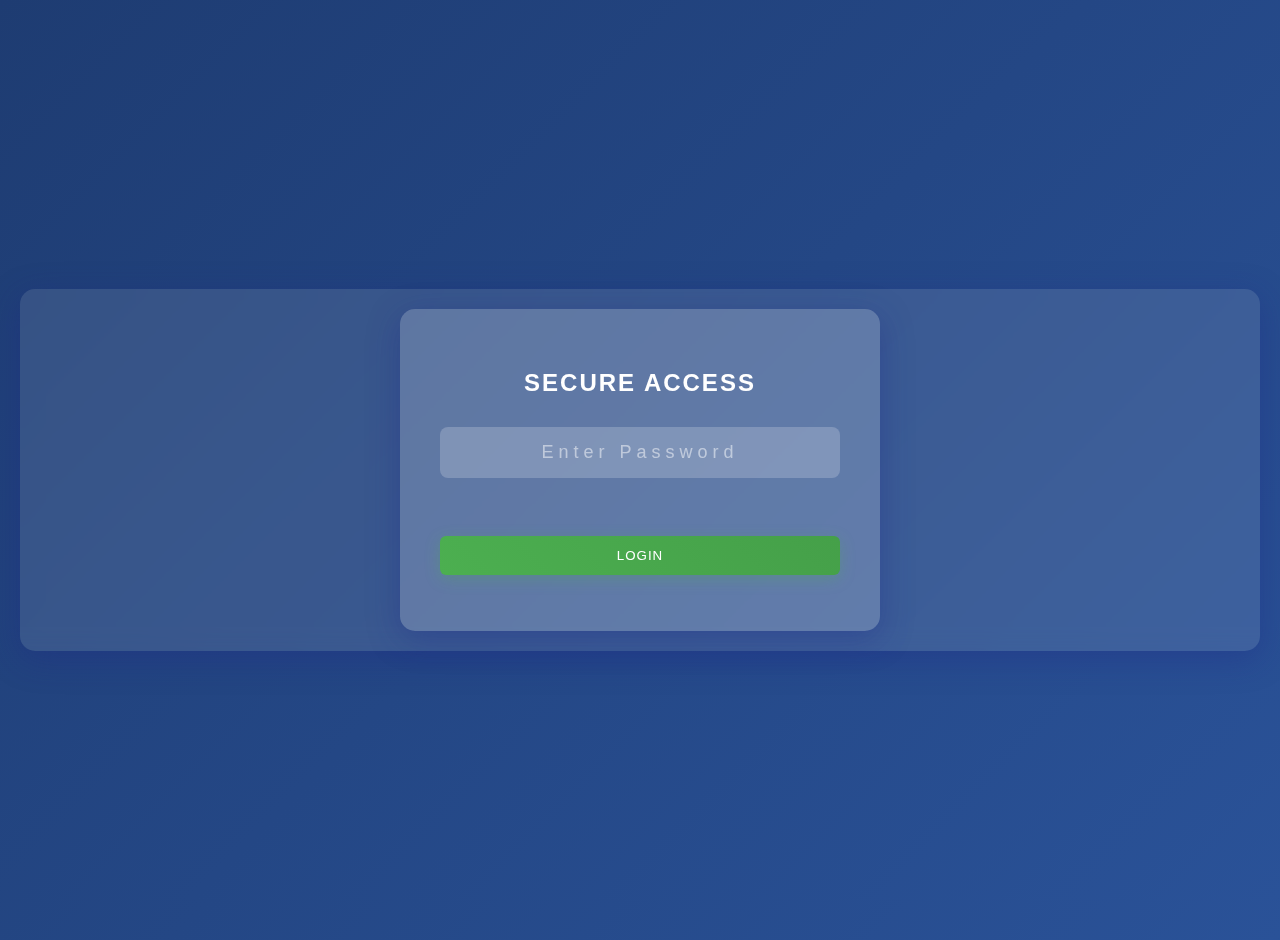
<file: index.html>
<html lang="es">
<head>
    <meta charset="UTF-8">
    <title>Secure Video Player Login</title>
    <link rel="stylesheet" href="https://cdn.plyr.io/3.7.8/plyr.css">
    <link rel="stylesheet" href="styles.css">
    <style>
        .login-container {
            background: rgba(255, 255, 255, 0.1);
            border-radius: 15px;
            backdrop-filter: blur(10px);
            padding: 40px;
            max-width: 400px;
            width: 100%;
            text-align: center;
            box-shadow: 0 8px 32px 0 rgba(31, 38, 135, 0.37);
        }

        .login-container h2 {
            color: #fff;
            margin-bottom: 30px;
            text-transform: uppercase;
            letter-spacing: 2px;
        }

        #loginForm {
            display: flex;
            flex-direction: column;
        }

        #passwordInput {
            padding: 15px;
            margin-bottom: 20px;
            border: none;
            border-radius: 8px;
            background: rgba(255, 255, 255, 0.2);
            color: #fff;
            text-align: center;
            font-size: 18px;
            letter-spacing: 5px;
        }

        #passwordInput::placeholder {
            color: rgba(255, 255, 255, 0.5);
        }

        #loginError {
            color: #ff4d4d;
            margin-bottom: 20px;
            opacity: 0;
            transition: opacity 0.3s ease;
        }

        .login-background {
            position: fixed;
            top: 0;
            left: 0;
            width: 100%;
            height: 100%;
            background: linear-gradient(135deg, #1e3c72 0%, #2a5298 100%);
            z-index: -1;
            animation: gradientBG 15s ease infinite;
        }
    </style>
</head>
<body>
    <div class="login-background"></div>
    <div class="container" style="justify-content: center;">
        <div class="login-container">
            <h2>Secure Access</h2>
            <form id="loginForm">
                <input 
                    type="password" 
                    id="passwordInput" 
                    placeholder="Enter Password" 
                    autocomplete="off" 
                    required
                >
                <div id="loginError">Incorrect Password</div>
                <button type="submit">Login</button>
            </form>
        </div>
    </div>

    <script src="login.js"></script>
</body>
</html>
</file>
<file: styles.css>
body {
    display: flex;
    justify-content: center;
    align-items: center;
    min-height: 100vh;
    margin: 0;
    background: linear-gradient(135deg, #1e3c72 0%, #2a5298 100%);
    font-family: 'Segoe UI', Roboto, Arial, sans-serif;
    padding: 20px;
    color: #fff;
}

.container {
    display: flex !important;
    gap: 20px;
    max-width: 1400px;
    width: 100%;
    background: rgba(255, 255, 255, 0.1);
    padding: 20px;
    border-radius: 15px;
    backdrop-filter: blur(10px);
    box-shadow: 0 8px 32px 0 rgba(31, 38, 135, 0.37);
}

.video-container {
    flex: 2;
    box-shadow: 0 8px 32px 0 rgba(31, 38, 135, 0.37);
    background: rgba(0, 0, 0, 0.5);
    border-radius: 10px;
    overflow: hidden;
}

.playlist-container {
    display: flex !important; 
    flex: 1;
    min-width: 400px;
    background: rgba(255, 255, 255, 0.1);
    padding: 20px;
    border-radius: 10px;
    max-height: 600px;
    flex-direction: column;
    backdrop-filter: blur(10px);
    box-shadow: 0 8px 32px 0 rgba(31, 38, 135, 0.37);
    opacity: 1 !important; 
    visibility: visible !important;
}

.tv-mode .playlist-container {
    display: flex !important; 
    opacity: 1 !important; 
    visibility: visible !important;
    flex: 1;
    background: rgba(255, 255, 255, 0.1);
    padding: 20px;
    border-radius: 10px;
    max-height: 600px;
    backdrop-filter: blur(10px);
    box-shadow: 0 8px 32px 0 rgba(31, 38, 135, 0.37);
}

video {
    width: 100%;
    background: #000;
    border-radius: 10px 10px 0 0;
}

.custom-controls {
    display: flex;
    justify-content: space-between;
    align-items: center;
    background: rgba(0, 0, 0, 0.8);
    padding: 15px;
    border-radius: 0 0 10px 10px;
    color: white;
}

.tv-mode .custom-controls {
    padding: 20px;
    background: rgba(0, 0, 0, 0.9);
}

.custom-controls button {
    transition: all 0.2s ease;
    position: relative;
    z-index: 1;
}

.tv-mode .custom-controls button {
    padding: 15px 25px;
    margin: 0 15px;
    min-width: 50px;
}

#volumeSlider {
    width: 100px;
    accent-color: #4CAF50;
}

.tv-mode #volumeSlider {
    width: 150px; 
}

.playlist {
    display: block !important;
    flex-grow: 1;
    overflow-y: auto;
    opacity: 1 !important;
    visibility: visible !important;
}

.tv-mode .playlist {
    display: block !important;
    visibility: visible !important;
    opacity: 1 !important;
}

.playlist::-webkit-scrollbar {
    width: 8px;
}

.playlist::-webkit-scrollbar-track {
    background: rgba(255, 255, 255, 0.1);
    border-radius: 4px;
}

.playlist::-webkit-scrollbar-thumb {
    background: rgba(255, 255, 255, 0.3);
    border-radius: 4px;
}

#playlistItems {
    list-style: none;
    padding: 0;
    margin: 0;
    display: grid;
    grid-template-columns: repeat(3, 1fr);
    gap: 10px;
}

.playlist-item {
    padding: 10px;
    border-bottom: 1px solid rgba(255, 255, 255, 0.1);
    cursor: pointer;
    display: flex;
    align-items: center;
    background: rgba(255, 255, 255, 0.05);
    border-radius: 8px;
    transition: all 0.3s ease;
    color: #fff;
    text-shadow: 1px 1px 2px rgba(0, 0, 0, 0.5);
    font-size: 0.9em;
    text-align: center;
    justify-content: center;
    min-height: 60px;
    word-break: break-word;
}

.tv-mode .playlist-item {
    padding: 15px;
    margin: 0;
    transition: all 0.3s ease;
    cursor: pointer;
    display: flex !important;
    opacity: 1 !important;
    visibility: visible !important;
}

.playlist-item:hover,
.playlist-item:focus {
    background: rgba(76, 175, 80, 0.2);
    transform: scale(1.05);
}

.tv-mode .playlist-item:hover,
.tv-mode .playlist-item:focus {
    background: rgba(76, 175, 80, 0.2);
    transform: scale(1.02);
}

.playlist-item.active {
    background: rgba(76, 175, 80, 0.3);
    border: 2px solid #4CAF50;
}

.tv-mode .playlist-item.active {
    background: rgba(76, 175, 80, 0.3);
    border: 2px solid #4CAF50;
    transform: translateX(5px);
}

.playlist h3 {
    margin-bottom: 20px;
    color: #fff;
    font-size: 1.3em;
    text-transform: uppercase;
    letter-spacing: 1px;
    text-align: center;
    text-shadow: 2px 2px 4px rgba(0, 0, 0, 0.3);
}

button {
    background: linear-gradient(45deg, #4CAF50, #45a049);
    color: white;
    border: none;
    padding: 12px 20px;
    cursor: pointer;
    transition: all 0.3s ease;
    border-radius: 6px;
    font-weight: 500;
    text-transform: uppercase;
    letter-spacing: 1px;
    box-shadow: 0 4px 15px rgba(76, 175, 80, 0.3);
}

.tv-mode button {
    padding: 15px 25px;
    margin: 0 10px;
    font-size: 1.2em;
}

button:hover {
    background: linear-gradient(45deg, #45a049, #4CAF50);
    transform: translateY(-2px);
    box-shadow: 0 6px 20px rgba(76, 175, 80, 0.4);
}

/* TV Mode Styles */
.tv-focus {
    outline: 3px solid #4CAF50 !important;
    transform: scale(1.1) !important;
    transition: all 0.2s ease !important;
    box-shadow: 0 0 20px rgba(76, 175, 80, 0.6) !important;
    z-index: 100 !important;
}

.custom-controls button.tv-focus {
    background: linear-gradient(45deg, #45a049, #2d7a30) !important;
}

@keyframes gradientBG {
    0% {
        background-position: 0% 50%;
    }
    50% {
        background-position: 100% 50%;
    }
    100% {
        background-position: 0% 50%;
    }
}

/* Responsive adjustments */
@media (max-width: 1200px) {
    #playlistItems {
        grid-template-columns: repeat(2, 1fr);
    }
    
    .playlist-container {
        min-width: 300px;
    }
}

@media (max-width: 768px) {
    #playlistItems {
        grid-template-columns: 1fr;
    }
    
    .playlist-container {
        min-width: 200px;
    }
}
</file>
